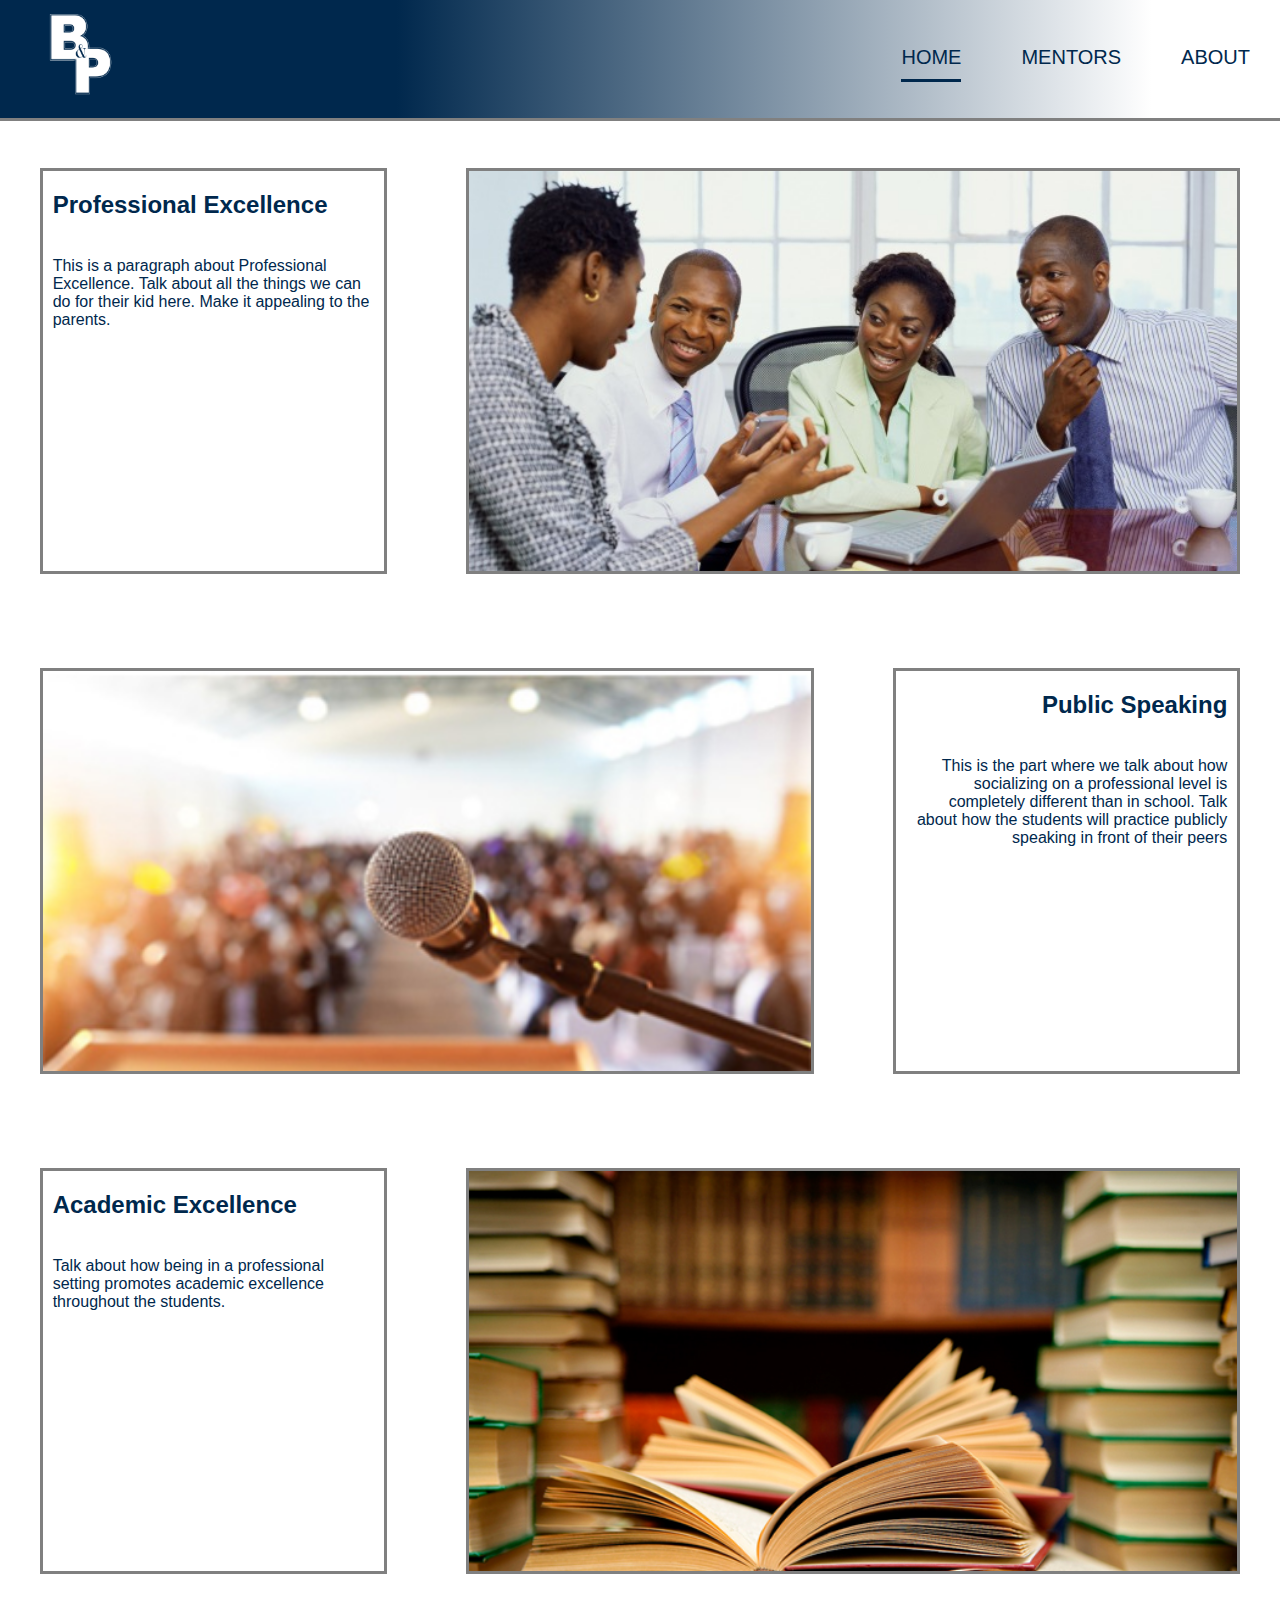
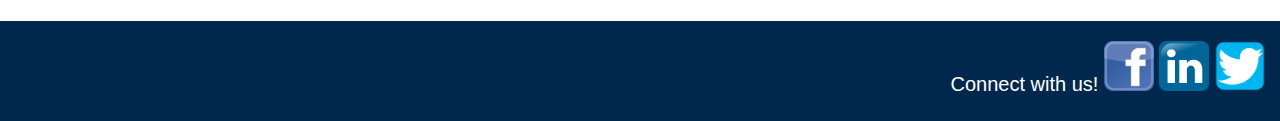
<file: index.html>
<!DOCTYPE html>
<html lang="en" dir="ltr">

<head>
  <meta charset="utf-8">
  <meta name="viewport" content="width=device-width">
  <meta name="description" content="Black and Professional">
  <meta name="keywords" content="black, professional, high school">
  <meta name="author" content="Theodore Tefera">
  <title>Black & Professional|Home</title>
  <link rel="stylesheet" href="./css/style.css">
</head>

<body>
  <header>
    <img id="logo" src="./img/BnPLogo.png">
    <nav>
      <ul>
        <li id="current"><a href="index.html">HOME</a></li>
        <li><a href="mentors.html">MENTORS</a></li>
        <li><a href="about.html">ABOUT</a></li>
      </ul>
    </nav>
  </header>
  <div class="grid">
    <div class="showcasedl">
      <div class="descriptionl">
        <h2>Professional Excellence</h2>
        <p><br/>This is a paragraph about Professional Excellence. Talk about all the things we can do for their kid here. Make it appealing to the parents.</p>
      </div>
    </div>
    <div class="showcaser" id="show1">
    </div>
    <div class="showcasel" id="show2">
    </div>
    <div class="showcasedr">
      <div class="descriptionr">
        <h2>Public Speaking</h2>
        <p><br/>This is the part where we talk about how socializing on a professional level is completely different than in school. Talk about how the students will practice publicly speaking in front of their peers</p>
      </div>
    </div>
    <div class="showcasedl">
      <div class="descriptionl">
        <h2>Academic Excellence</h2>
        <p><br/>Talk about how being in a professional setting promotes academic excellence throughout the students.</p>
      </div>
    </div>
    <div class="showcaser" id="show3">
    </div>
  </div>
  <footer>
    <div class="logos">
      <p>Connect with us!
      <a href="https://www.facebook.com" target="_blank"><img src="./img/FacebookLogo.png"></a>
      <a href="https://www.linkedin.com" target="_blank"><img src="./img/LinkedinLogo.png"></a>
      <a href="https://www.twitter.com" target="_blank"><img src="./img/TwitterLogo.png"></a>
    </p>
    </div>
  </footer>
</body>

</html>
</file>
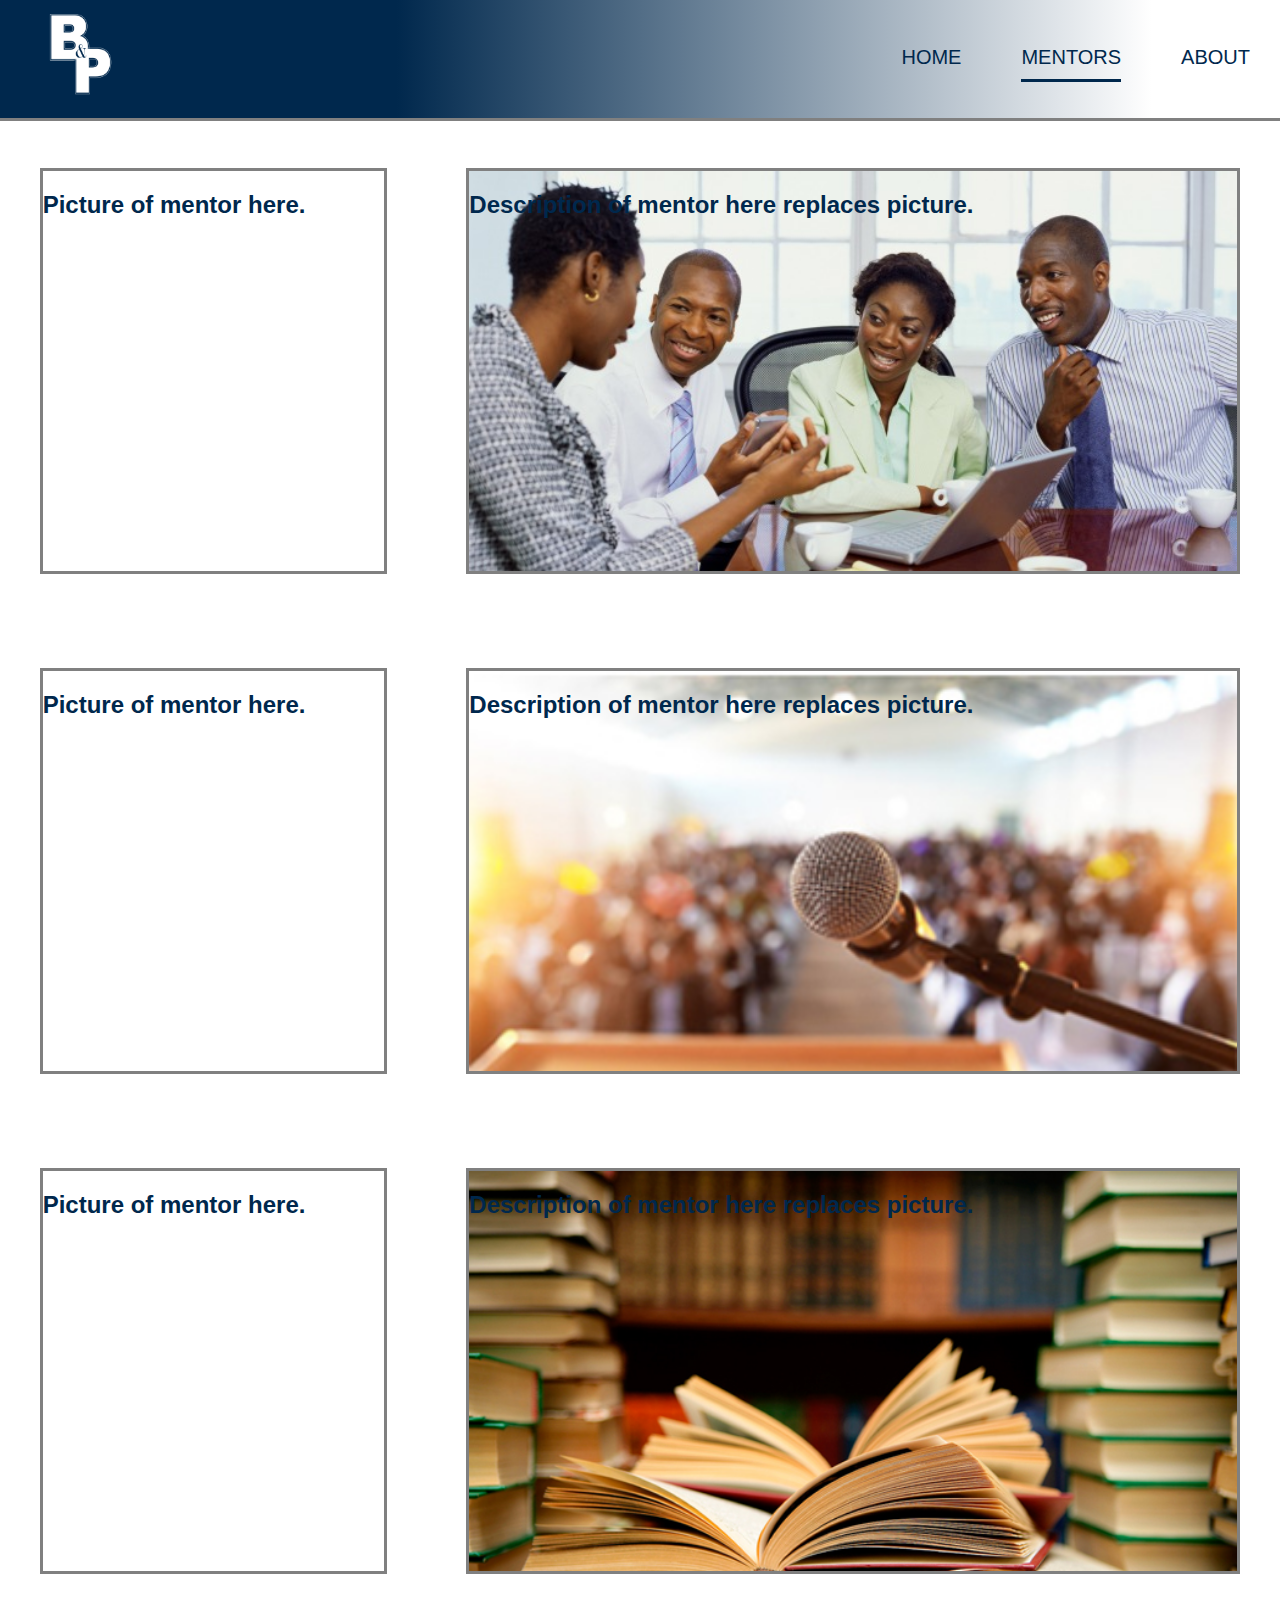
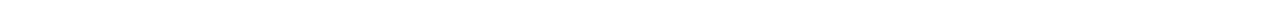
<file: mentors.html>
<!DOCTYPE html>
<html lang="en" dir="ltr">

<head>
  <meta charset="utf-8">
  <meta name="viewport" content="width=device-width">
  <meta name="description" content="Black and Professional">
  <meta name="keywords" content="black, professional, high school">
  <meta name="author" content="Theodore Tefera">
  <title>Black & Professional|Home</title>
  <link rel="stylesheet" href="./css/style.css">
</head>

<body>
  <header>
    <img id="logo" src="./img/BnPLogo.png">
    <nav>
      <ul>
        <li><a href="index.html">HOME</a></li>
        <li id="current"><a href="mentors.html">MENTORS</a></li>
        <li><a href="about.html">ABOUT</a></li>
      </ul>
    </nav>
  </header>
  <div class="grid">
    <div class="showcasedl">
      <h2>Picture of mentor here.</h2>
    </div>
    <div class="showcaser" id="show1">
      <h2>Description of mentor here replaces picture.</h2>
    </div>
    <div class="showcasedl">
      <h2>Picture of mentor here.</h2>
    </div>
    <div class="showcaser" id="show2">
      <h2>Description of mentor here replaces picture.</h2>
    </div>
    <div class="showcasedl">
      <h2>Picture of mentor here.</h2>
    </div>
    <div class="showcaser" id="show3">
      <h2>Description of mentor here replaces picture.</h2>
    </div>
  </div>
</body>

</html>
</file>
<file: css/style.css>
body {
  padding: 0;
  margin: 0;
  background-color: #ffffff;
  color: #00284d;
  font-family: Impact, sans-serif;
  min-height: 100%;
}

header {
  margin: auto;
  padding: 0;
  padding-left: 30px;
  background: linear-gradient(to right, #00284d 31%, #ffffff 90%);
  color: WHITE;
  overflow: hidden;
  border-bottom-width: 3px;
  border-bottom-style: solid;
  border-bottom-color: gray;
  padding-bottom: 0;
  height: 100%;
}

ul {
  float: right;
}

li {
  float: left;
  list-style-type: none;
  padding: 0px;
  margin: 30px 30px 30px 30px;
  font-size: 20px;
}

a {
  color: #00284d;
  text-decoration: none;
}

a:hover {
  color: gray;
}

img {
  padding: 0;
  margin: 0;
}

footer {
  bottom: 0px;
  height: 100px;
  background-color: #00284d;
  color: white;
}

.grid {
  background-color: #ffffff;
  display: grid;
  border-style: none;
  padding: 0;
  margin: auto;
  height: 1500px;
  width: 100%;
  max-width: 1300px;
  min-width: 800px;
  grid-template-rows: 1fr 1fr 1fr;
  grid-template-columns: 1fr 1fr 1fr;
  align-items: center;
}

.showcaser {
  grid-column: 2/span 2;
  width: 90%;
  height: 80%;
  margin: auto;
  border-style: solid;
  border-color: gray;
}

.showcasedl, .showcasedr {
  background-color: #ffffff;
  width: 80%;
  height: 80%;
  margin: auto;
  border-style: solid;
  border-color: gray;
}

.showcasel {
  grid-column: 1/span 2;
  background-image: url('../img/BlackMeetings.jpg');
  background-repeat: no-repeat;
  background-size: cover;
  width: 90%;
  height: 80%;
  margin: auto;
  border-style: solid;
  border-color: gray;
}

.descriptionl {
  margin: 0 10px 0 10px;
}

.descriptionr {
  text-align: right;
  margin: 0 10px 0 10px;
}

.showcasedl p, .showcasedr p {
  margin-top: auto;
  margin-bottom: auto;
}

.logos {
  margin: 0 15px 0 0;
  padding: 0;
  position: relative;
  display: inline;
  float: right;
  font-size: 20px;
  line-height: 20px;
}

.logos img {
  height: 50px;
  width: 50px;
}

#current {
  margin-bottom: 20px;
  padding-bottom: 10px;
  border-bottom-style: solid;
  border-bottom-color: #00284d;
}

#current:hover {
  border-bottom-color: gray;
}

#show1 {
  background-image: url('../img/BlackMeetings.jpg');
  background-repeat: no-repeat;
  background-size: cover;
}

#show2 {
  background-image: url('../img/Speaking.jpg');
  background-repeat: no-repeat;
  background-size: cover;
  background-position: center;
  background-position: top;
}

#show3 {
  background-image: url('../img/Academics.jpg');
  background-repeat: no-repeat;
  background-size: cover;
}

#logo {
  position: relative;
  height: 100px;
  width: 100px;
  float: left;
}
</file>
